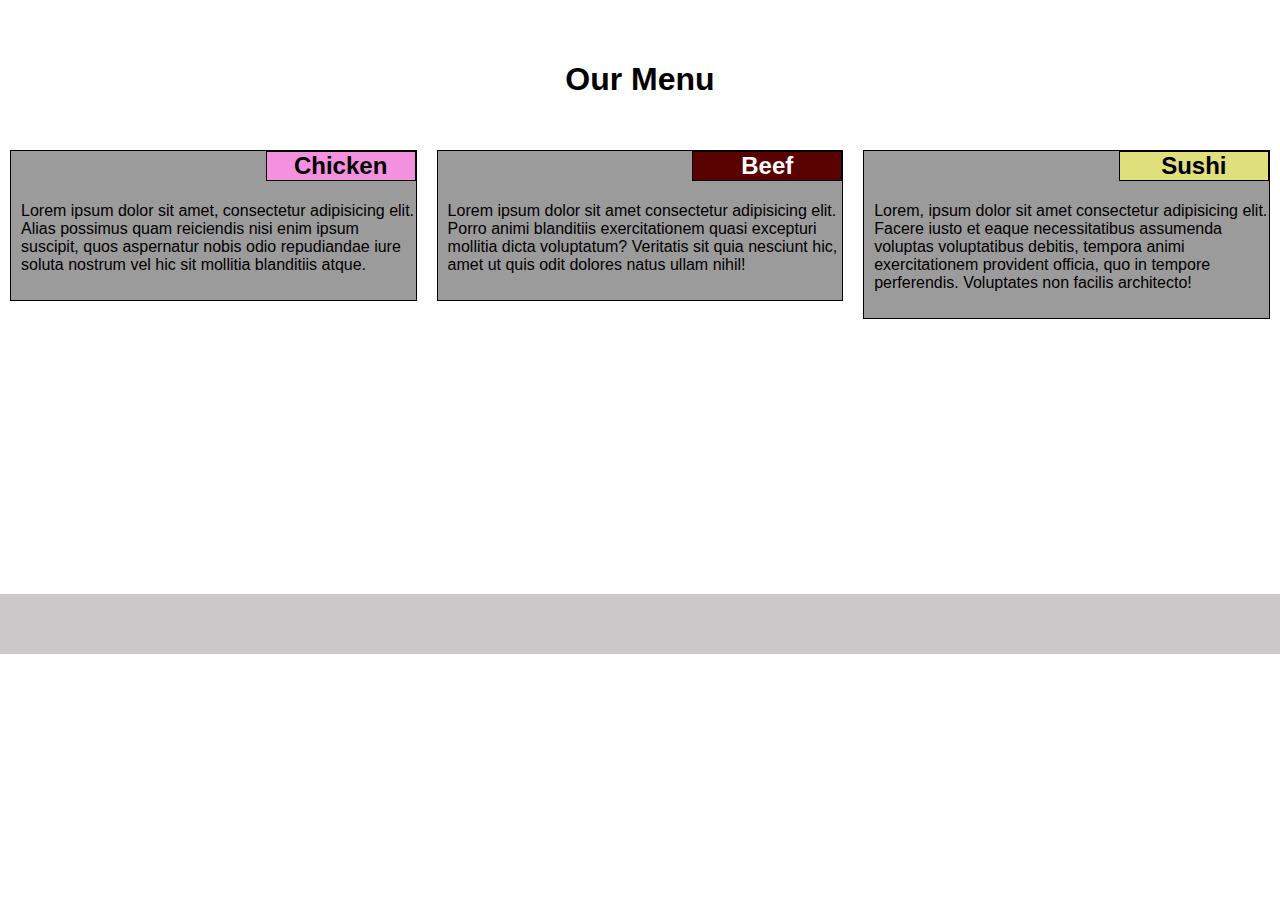
<file: Module2-solution/index.html>
<!DOCTYPE html>
<html lang="en">

<head>
    <meta charset="utf-8">
    <meta name="viewport" content="width=device-width initial-scale=1">
    <title>Module2-solution</title>
    <link rel="stylesheet" href="styles.css">
</head>

<body>
    <h1 id="mainHeading">Our Menu</h1>

    <div id="section">
        <div class="row">
            <div class="col-lg-4 col-md-6">
                <div id="divfood">
                    <h2 id="food1">Chicken</h2>
                    <p id="description">Lorem ipsum dolor sit amet, consectetur adipisicing elit. Alias possimus quam
                        reiciendis nisi
                        enim ipsum
                        suscipit, quos aspernatur nobis odio repudiandae iure soluta nostrum vel hic sit mollitia blanditiis
                        atque.
                    </p>
                </div>
            </div>
    
            <div class="col-lg-4 col-md-6">
                <div id="divfood">
                    <h2 id="food2">Beef</h2>
                    <p id="description">Lorem ipsum dolor sit amet consectetur adipisicing elit. Porro animi blanditiis
                        exercitationem
                        quasi
                        excepturi mollitia dicta voluptatum? Veritatis sit quia nesciunt hic, amet ut quis odit dolores
                        natus
                        ullam
                        nihil!
                    </p>
                </div>
            </div>
    
            <div class="col-lg-4">
                <div id="divfood">
                    <h2 id="food3">Sushi</h2>
                    <p id="description">Lorem, ipsum dolor sit amet consectetur adipisicing elit. Facere iusto et eaque
                        necessitatibus
                        assumenda
                        voluptas voluptatibus debitis, tempora animi exercitationem provident officia, quo in tempore
                        perferendis.
                        Voluptates non facilis architecto!
                    </p>
                </div>
            </div>
        </div>
    </div>

    <div id="footer"></div>

</body>

</html>
</file>
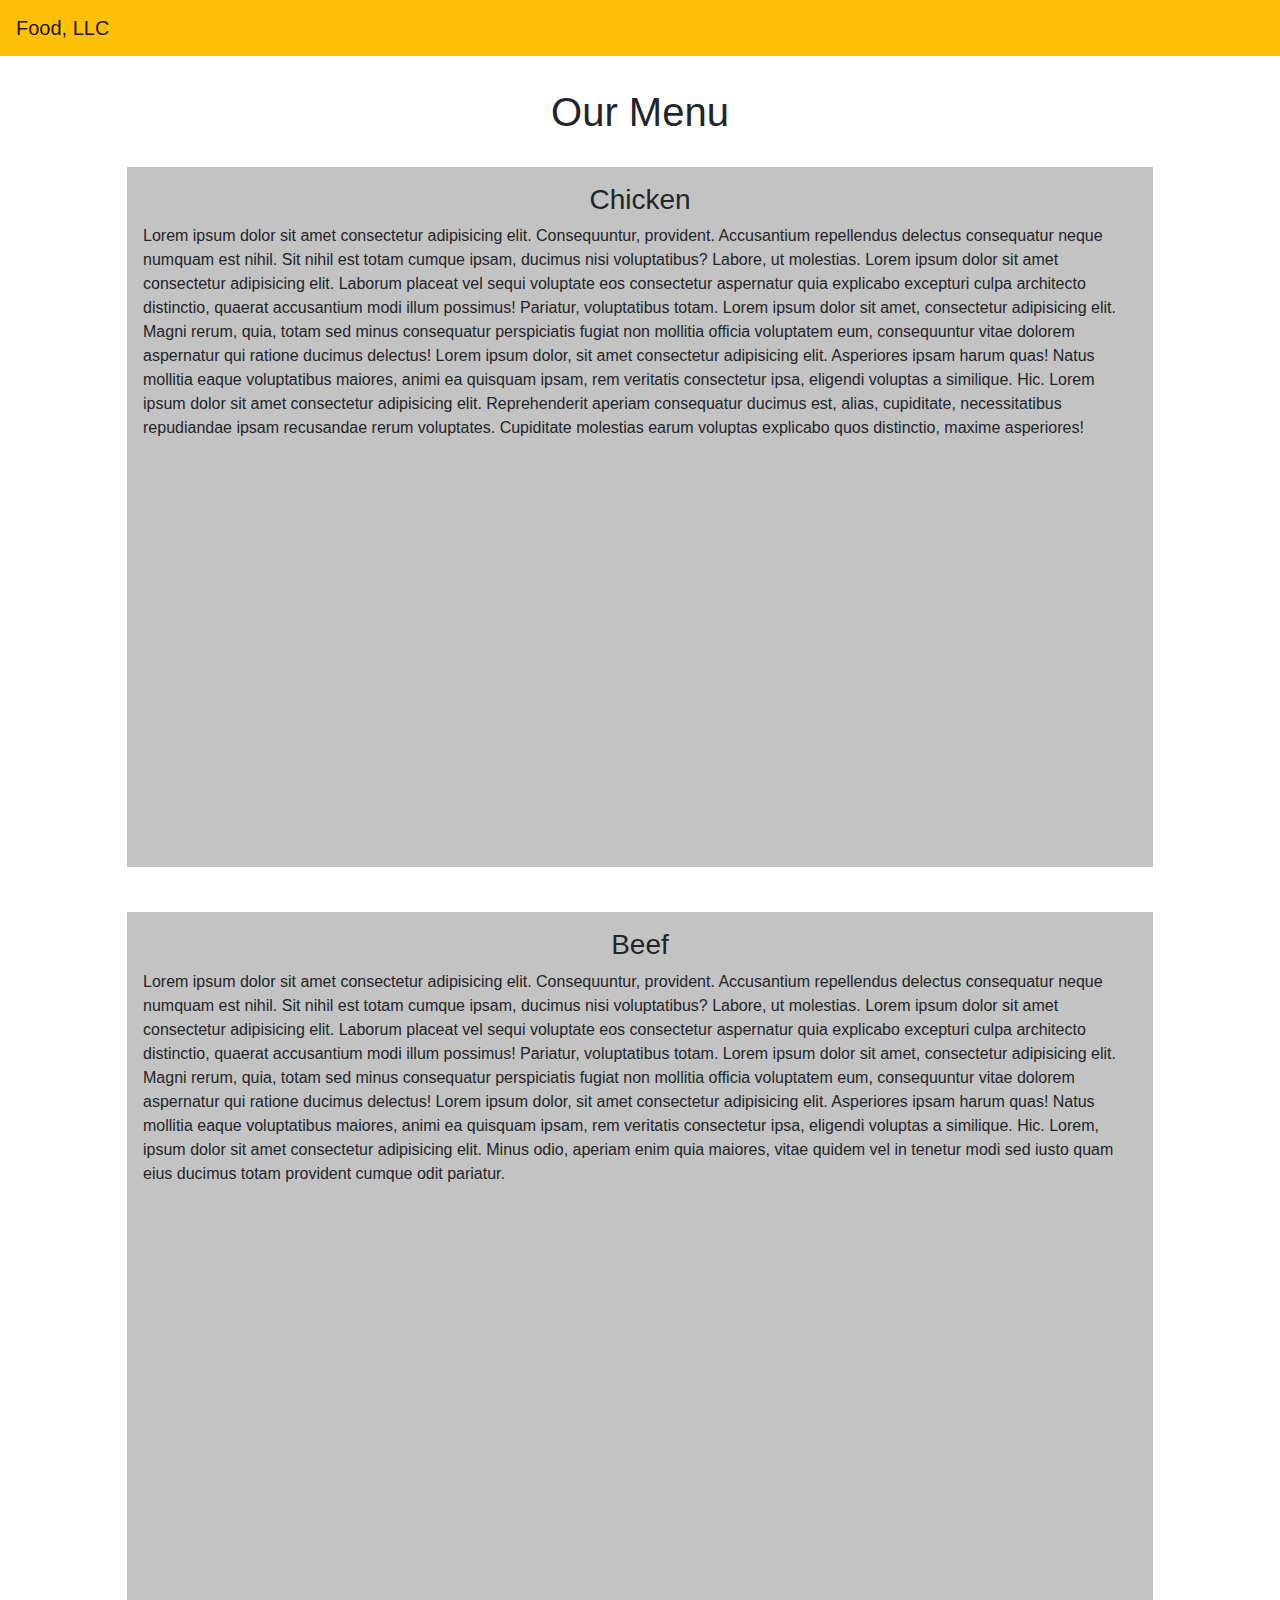
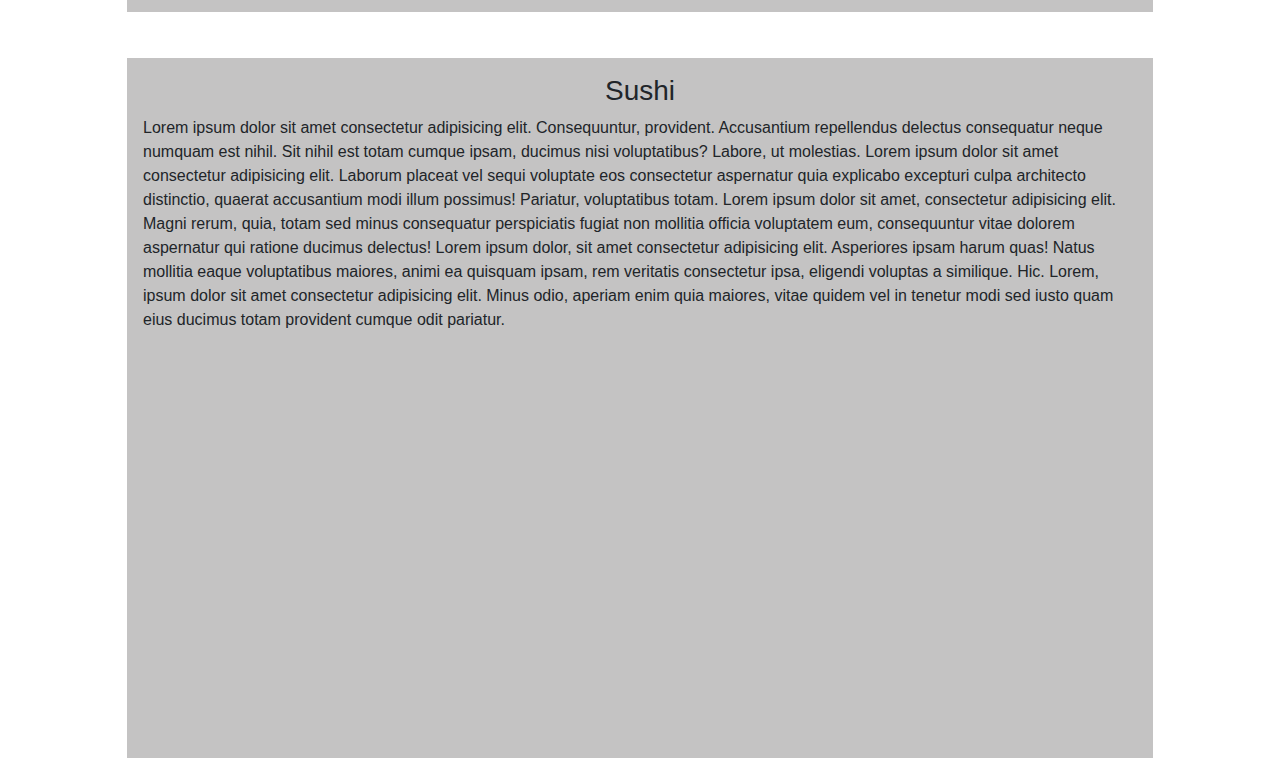
<file: Module3-solution/index.html>
<!DOCTYPE html>
<html>

<head>
    <title>Food, LLC</title>
    <meta charset="utf-8">
    <meta name="viewport" content="width=device-width, initial-scale=1">
    <link rel="stylesheet" href="https://cdn.jsdelivr.net/npm/bootstrap@4.6.2/dist/css/bootstrap.min.css">
    <link rel="stylesheet" href="styles.css">
    <script src="https://cdn.jsdelivr.net/npm/jquery@3.7.1/dist/jquery.slim.min.js"></script>
    <script src="https://cdn.jsdelivr.net/npm/popper.js@1.16.1/dist/umd/popper.min.js"></script>
    <script src="https://cdn.jsdelivr.net/npm/bootstrap@4.6.2/dist/js/bootstrap.bundle.min.js"></script>
</head>

<body>

    <nav class="navbar navbar-expand-sm navbar-light bg-warning">
        <a class="navbar-brand" href="#">Food, LLC</a>
        <button class="navbar-toggler" type="button" data-toggle="collapse" data-target="#navbarSupportedContent"
            aria-controls="navbarSupportedContent" aria-expanded="false" aria-label="Toggle navigation">
            <span class="navbar-toggler-icon"></span>
        </button>

        <div class="collapse navbar-collapse" id="navbarSupportedContent">
            <ul class="navbar-nav mr-auto">
                <li class="d-block d-sm-none text-center">
                    <a class="nav-link" href="#foodmenu-chicken">Chicken</a>
                </li>
                <li class="d-block d-sm-none text-center">
                    <a class="nav-link" href="#foodmenu-Beef">Beef</a>
                </li>
                <li class="d-block d-sm-none text-center">
                    <a class="nav-link" href="#foodmenu-Sushi">Sushi</a>
                </li>

        </div>
    </nav>

    <h1 class="text-center" id="mainHeading">Our Menu</h1>

    <div class="container section">
        <div class="row" id="foodmenu-chicken">
            <div class="col-xs-12 item">
                <h3 class="text-center" id="foodname">Chicken</h3>
                <p id="fooddescription">Lorem ipsum dolor sit amet consectetur adipisicing elit. Consequuntur,
                    provident.
                    Accusantium repellendus
                    delectus consequatur neque numquam est nihil. Sit nihil est totam cumque ipsam, ducimus nisi
                    voluptatibus?
                    Labore, ut molestias. Lorem ipsum dolor sit amet consectetur adipisicing elit. Laborum placeat vel
                    sequi
                    voluptate eos consectetur aspernatur quia explicabo excepturi culpa architecto distinctio, quaerat
                    accusantium
                    modi illum possimus! Pariatur, voluptatibus totam. Lorem ipsum dolor sit amet, consectetur
                    adipisicing elit. Magni rerum, quia, totam sed minus consequatur perspiciatis fugiat non mollitia
                    officia voluptatem eum, consequuntur vitae dolorem aspernatur qui ratione ducimus delectus! Lorem
                    ipsum dolor, sit amet consectetur adipisicing elit. Asperiores ipsam harum quas! Natus mollitia
                    eaque voluptatibus maiores, animi ea quisquam ipsam, rem veritatis consectetur ipsa, eligendi
                    voluptas a similique. Hic. Lorem ipsum dolor sit amet consectetur adipisicing elit. Reprehenderit
                    aperiam consequatur ducimus est, alias, cupiditate, necessitatibus repudiandae ipsam recusandae
                    rerum voluptates. Cupiditate molestias earum voluptas explicabo quos distinctio, maxime asperiores!
                </p>
            </div>
        </div>

        <div class="row" id="foodmenu-Beef">
            <div class="col-xs-12 item">
                <h3 class="text-center" id="foodname">Beef</h3>
                <p id="fooddescription">Lorem ipsum dolor sit amet consectetur adipisicing elit. Consequuntur,
                    provident.
                    Accusantium repellendus
                    delectus consequatur neque numquam est nihil. Sit nihil est totam cumque ipsam, ducimus nisi
                    voluptatibus?
                    Labore, ut molestias. Lorem ipsum dolor sit amet consectetur adipisicing elit. Laborum placeat vel
                    sequi
                    voluptate eos consectetur aspernatur quia explicabo excepturi culpa architecto distinctio, quaerat
                    accusantium
                    modi illum possimus! Pariatur, voluptatibus totam. Lorem ipsum dolor sit amet, consectetur
                    adipisicing elit. Magni rerum, quia, totam sed minus consequatur perspiciatis fugiat non mollitia
                    officia voluptatem eum, consequuntur vitae dolorem aspernatur qui ratione ducimus delectus! Lorem
                    ipsum dolor, sit amet consectetur adipisicing elit. Asperiores ipsam harum quas! Natus mollitia
                    eaque voluptatibus maiores, animi ea quisquam ipsam, rem veritatis consectetur ipsa, eligendi
                    voluptas a similique. Hic. Lorem, ipsum dolor sit amet consectetur adipisicing elit. Minus odio,
                    aperiam enim quia maiores, vitae quidem vel in tenetur modi sed iusto quam eius ducimus totam
                    provident cumque odit pariatur.
                </p>
            </div>
        </div>

        <div class="row" id="foodmenu-Sushi">
            <div class="col-xs-12 item">
                <h3 class="text-center" id="foodname">Sushi</h3>
                <p id="fooddescription">Lorem ipsum dolor sit amet consectetur adipisicing elit. Consequuntur,
                    provident.
                    Accusantium repellendus
                    delectus consequatur neque numquam est nihil. Sit nihil est totam cumque ipsam, ducimus nisi
                    voluptatibus?
                    Labore, ut molestias. Lorem ipsum dolor sit amet consectetur adipisicing elit. Laborum placeat vel
                    sequi
                    voluptate eos consectetur aspernatur quia explicabo excepturi culpa architecto distinctio, quaerat
                    accusantium
                    modi illum possimus! Pariatur, voluptatibus totam. Lorem ipsum dolor sit amet, consectetur
                    adipisicing elit. Magni rerum, quia, totam sed minus consequatur perspiciatis fugiat non mollitia
                    officia voluptatem eum, consequuntur vitae dolorem aspernatur qui ratione ducimus delectus! Lorem
                    ipsum dolor, sit amet consectetur adipisicing elit. Asperiores ipsam harum quas! Natus mollitia
                    eaque voluptatibus maiores, animi ea quisquam ipsam, rem veritatis consectetur ipsa, eligendi
                    voluptas a similique. Hic. Lorem, ipsum dolor sit amet consectetur adipisicing elit. Minus odio,
                    aperiam enim quia maiores, vitae quidem vel in tenetur modi sed iusto quam eius ducimus totam
                    provident cumque odit pariatur.
                </p>
            </div>
        </div>
    </div>

</body>

</html>
</file>
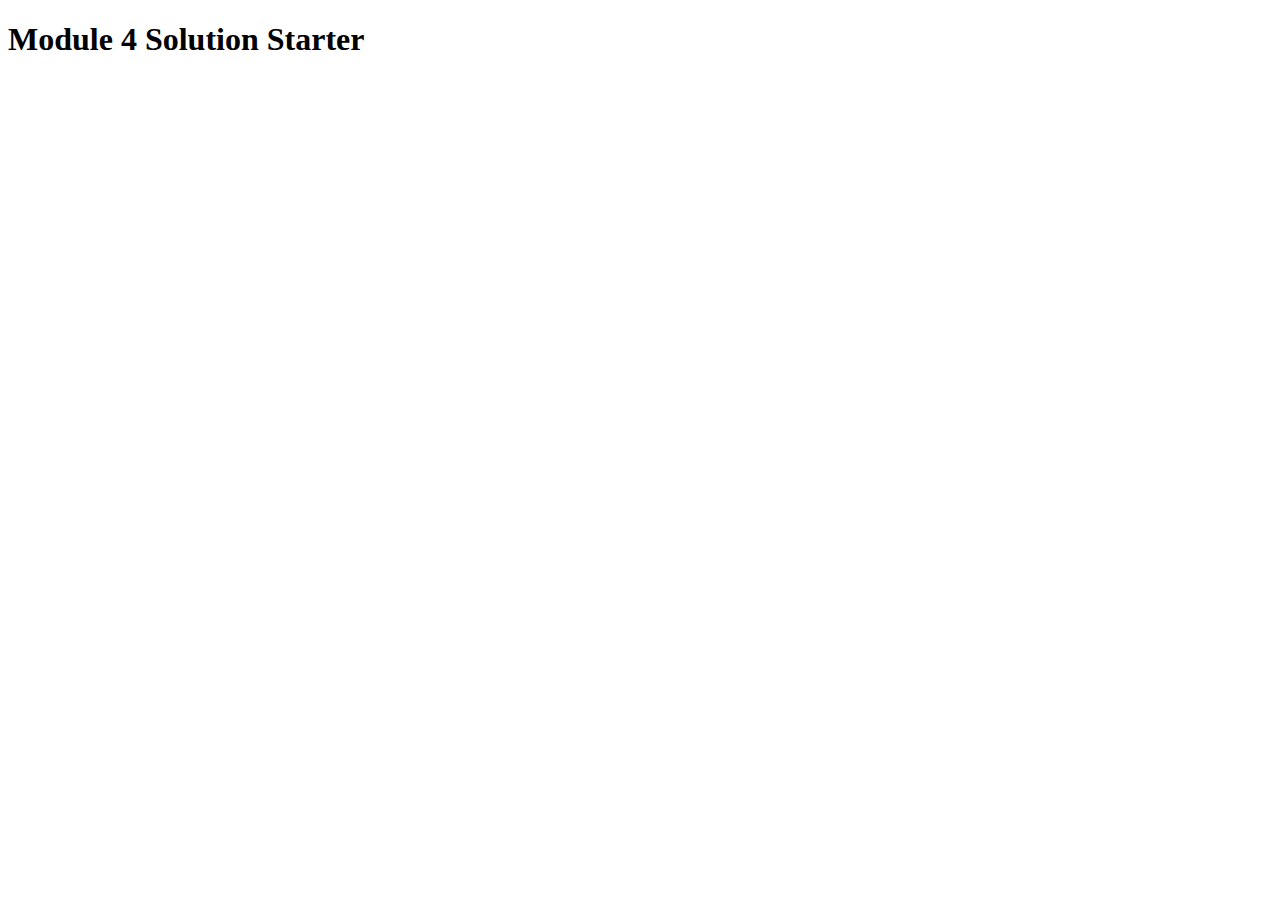
<file: Module4-solution/index.html>
<!DOCTYPE html>
<html>
<head>
  <meta charset="utf-8">
  <title>Module 4 Solution Starter</title>
  <script src="SpeakHello.js"></script>
  <script src="SpeakGoodBye.js"></script>
  <script src="script.js"></script>
</head>
<body>
  <h1>Module 4 Solution Starter</h1>
</body>
</html>
</file>
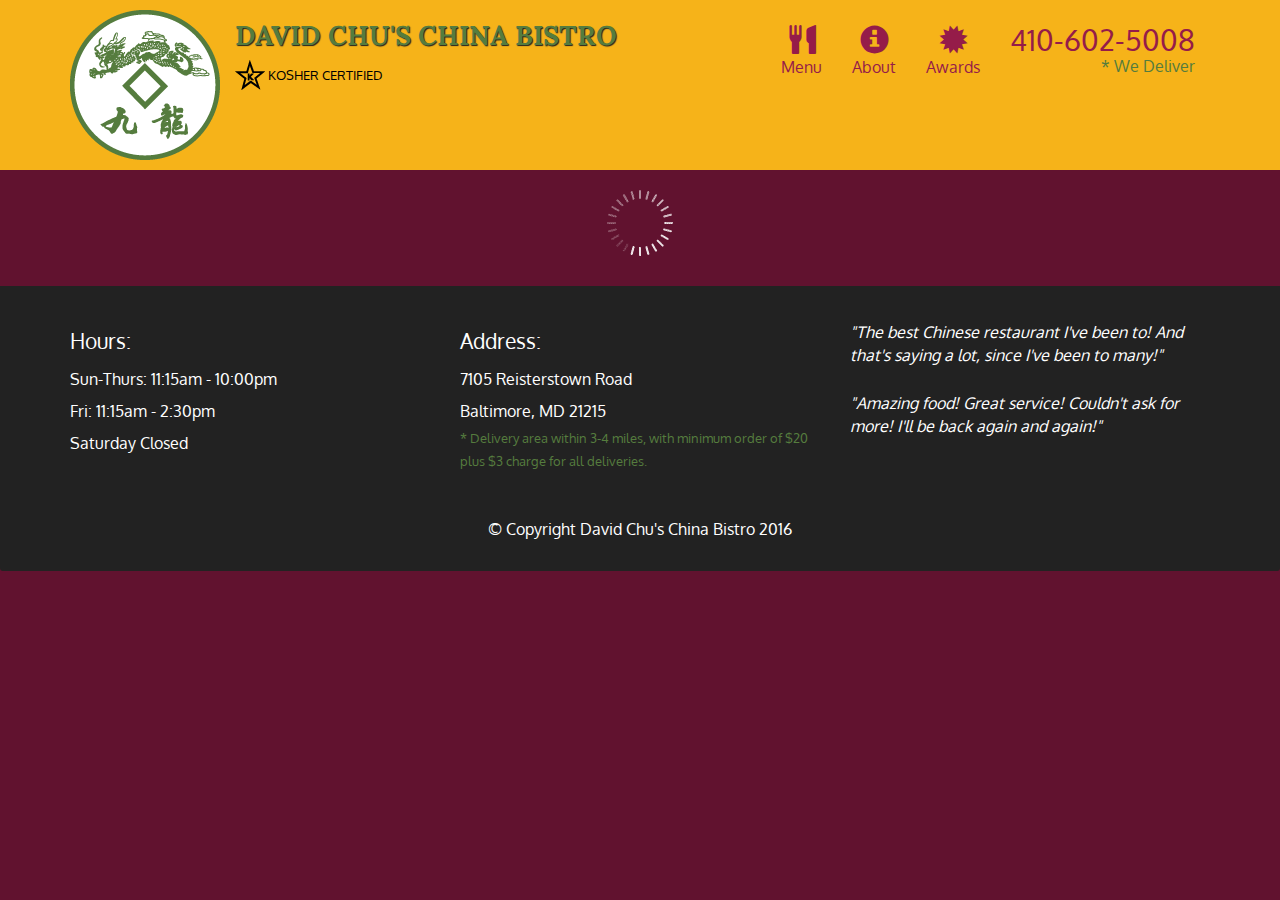
<file: Module5-solution/index.html>
<!doctype html>
<html lang="en">
  <head>
    <meta charset="utf-8">
    <meta http-equiv="X-UA-Compatible" content="IE=edge">
    <meta name="viewport" content="width=device-width, initial-scale=1">
    <title>David Chu's China Bistro</title>
    <link rel="stylesheet" href="css/bootstrap.min.css">
    <link rel="stylesheet" href="css/styles.css">
    <link href='https://fonts.googleapis.com/css?family=Oxygen:400,300,700' rel='stylesheet' type='text/css'>
    <link href='https://fonts.googleapis.com/css?family=Lora' rel='stylesheet' type='text/css'>
  </head>
<body>
  <header>
    <nav id="header-nav" class="navbar navbar-default">
      <div class="container">
        <div class="navbar-header">
          <a href="index.html" class="pull-left visible-md visible-lg">
            <div id="logo-img" alt="Logo image"></div>
          </a>

          <div class="navbar-brand">
            <a href="index.html"><h1>David Chu's China Bistro</h1></a>
            <p>
              <img src="images/star-k-logo.png" alt="Kosher certification">
              <span>Kosher Certified</span>
            </p>
          </div>

          <button id="navbarToggle" type="button" class="navbar-toggle collapsed" data-toggle="collapse" data-target="#collapsable-nav" aria-expanded="false">
            <span class="sr-only">Toggle navigation</span>
            <span class="icon-bar"></span>
            <span class="icon-bar"></span>
            <span class="icon-bar"></span>
          </button>
        </div>
        
        <div id="collapsable-nav" class="collapse navbar-collapse">
           <ul id="nav-list" class="nav navbar-nav navbar-right">
            <li id="navHomeButton" class="visible-xs active">
              <a href="index.html">
                <span class="glyphicon glyphicon-home"></span> Home</a>
            </li>
            <li id="navMenuButton">
              <a href="#" onclick="$dc.loadMenuCategories();">
                <span class="glyphicon glyphicon-cutlery"></span><br class="hidden-xs"> Menu</a>
            </li>
            <li>
              <a href="#">
                <span class="glyphicon glyphicon-info-sign"></span><br class="hidden-xs"> About</a>
            </li>
            <li>
              <a href="#">
                <span class="glyphicon glyphicon-certificate"></span><br class="hidden-xs"> Awards</a>
            </li>
            <li id="phone" class="hidden-xs">
              <a href="tel:410-602-5008">
                <span>410-602-5008</span></a><div>* We Deliver</div>
            </li>
          </ul><!-- #nav-list -->
        </div><!-- .collapse .navbar-collapse -->
      </div><!-- .container -->
    </nav><!-- #header-nav -->
  </header>

  <div id="call-btn" class="visible-xs">
    <a class="btn" href="tel:410-602-5008">
    <span class="glyphicon glyphicon-earphone"></span>
    410-602-5008
    </a>
  </div>
  <div id="xs-deliver" class="text-center visible-xs">* We Deliver</div>

  <div id="main-content" class="container"></div>

  <footer class="panel-footer">
    <div class="container">
      <div class="row">
        <section id="hours" class="col-sm-4">
          <span>Hours:</span><br>
          Sun-Thurs: 11:15am - 10:00pm<br>
          Fri: 11:15am - 2:30pm<br>
          Saturday Closed
          <hr class="visible-xs">
        </section>
        <section id="address" class="col-sm-4">
          <span>Address:</span><br>
          7105 Reisterstown Road<br>
          Baltimore, MD 21215
          <p>* Delivery area within 3-4 miles, with minimum order of $20 plus $3 charge for all deliveries.</p>
          <hr class="visible-xs">
        </section>
        <section id="testimonials" class="col-sm-4">
          <p>"The best Chinese restaurant I've been to! And that's saying a lot, since I've been to many!"</p>
          <p>"Amazing food! Great service! Couldn't ask for more! I'll be back again and again!"</p>
        </section>
      </div>
      <div class="text-center">&copy; Copyright David Chu's China Bistro 2016</div>
    </div>
  </footer>

  <!-- jQuery (Bootstrap JS plugins depend on it) -->
  <script src="js/jquery-2.1.4.min.js"></script>
  <script src="js/bootstrap.min.js"></script>
  <script src="js/ajax-utils.js"></script>
  <script src="js/script.js"></script>
</body>
</html>
</file>
<file: Module2-solution/styles.css>
*{
    box-sizing: border-box;
}

body{
    margin: 0px;
    font-family: sans-serif;
}

#mainHeading{
    text-align: center;
    padding-top: 40px;
    padding-bottom: 20px;
}

#food1, #food2, #food3{
    position: relative;
    margin-top: 0px;
    width: 150px;
    height: 30px;
    border: 1px solid black;
    float: right;
    text-align: center;

}

#food1{
    background-color: rgb(243, 145, 222);
}

#food2{
    background-color: rgb(90, 2, 2);
    color: white;
}

#food3{
    background-color: rgb(223, 223, 124);
}

#divfood{
    background-color: rgb(156, 155, 155);
    border: 1px solid black;
}

#description{
    padding: 35px 0 10px 10px;
}

#section:after {
    content: "";
    display: table;
    clear: both;
}


.col-lg-4{
    float: left;
    padding: 10px;
}


#footer{
    margin: 265px 0 0 0;
    padding: 30px;
    background-color: rgb(202, 200, 200);
}

@media (min-width: 992px){
    .col-lg-4{
        width: 33.33%;
    }
}

@media (min-width: 768px) and (max-width:991px){
    .col-md-6{
        width: 50%;
    }
}
</file>
<file: Module3-solution/styles.css>
body{
    font-size: 16px;
    font-family: sans-serif;
    margin: 0;
}

#mainHeading{
    padding-top: 32px;
}

#foodname{
    padding-top: 16px;
}

#fooddescription{
    padding: 0 16px 0 16px;
}

.item{
    margin: 2% 5%;
    background-color: rgb(196, 195, 195);
    height: 700px;
}
</file>
<file: Module5-solution/css/styles.css>
body {
  font-size: 16px;
  color: #fff;
  background-color: #61122f;
  font-family: 'Oxygen', sans-serif;
}

/** HEADER **/
#header-nav {
  background-color: #f6b319;
  border-radius: 0;
  border: 0;
}

#logo-img {
  background: url('../images/restaurant-logo_large.png') no-repeat;
  width: 150px;
  height: 150px;
  margin: 10px 15px 10px 0;
}

.navbar-brand {
  padding-top: 25px;
}
.navbar-brand h1 { /* Restaurant name */
  font-family: 'Lora', serif;
  color: #557c3e;
  font-size: 1.5em;
  text-transform: uppercase;
  font-weight: bold;
  text-shadow: 1px 1px 1px #222;
  margin-top: 0;
  margin-bottom: 0;
  line-height: .75;
}
.navbar-brand a:hover, .navbar-brand a:focus {
  text-decoration: none;
}
.navbar-brand p { /* Kosher cert */
  color: #000;
  text-transform: uppercase;
  font-size: .7em;
  margin-top: 15px;
}
.navbar-brand p span { /* Star-K */
  vertical-align: middle;
}

#nav-list {
  margin-top: 10px;
}
#nav-list a {
  color: #951C49;
  text-align: center;
}
#nav-list a:hover {
  background: #E7E7E7;
}
#nav-list a span {
  font-size: 1.8em;
}

#phone {
  margin-top: 5px;
}
#phone a { /* Phone number */
  text-align: right;
  padding-bottom: 0;
}
#phone div { /* We Deliver */
  color: #557c3e;
  text-align: right;
  padding-right: 15px;
}

.navbar-header button.navbar-toggle, .navbar-header .icon-bar {
  border: 1px solid #61122f;
}
.navbar-header button.navbar-toggle {
  clear: both;
  margin-top: -30px;
}
/* END HEADER */

/* FOOTER */
.panel-footer {
  margin-top: 30px;
  padding-top: 35px;
  padding-bottom: 30px;
  background-color: #222;
  border-top: 0;
}
.panel-footer div.row {
  margin-bottom: 35px;
}
#hours, #address {
  line-height: 2;
}
#hours > span, #address > span {
  font-size: 1.3em;
}
#address p {
  color: #557c3e;
  font-size: .8em;
  line-height: 1.8;
}
#testimonials {
  font-style: italic;
}
#testimonials p:nth-child(2) {
  margin-top: 25px;
}
/* END FOOTER */



/* HOME PAGE */
.container .jumbotron {
  box-shadow: 0 0 50px #3F0C1F;
  border: 2px solid #3F0C1F;
}

#menu-tile, #specials-tile, #map-tile {
  height: 250px;
  width: 100%;
  margin-bottom: 15px;
  position: relative;
  border: 2px solid #3F0C1F;
  overflow: hidden;
}
#menu-tile:hover, #specials-tile:hover, #map-tile:hover {
  box-shadow: 0 1px 5px 1px #cccccc;
}
#menu-tile {
  background: url('../images/menu-tile.jpg') no-repeat;
  background-position: center;
}
#specials-tile {
  background: url('../images/specials-tile.jpg') no-repeat;
  background-position: center;
}
#menu-tile span, #specials-tile span, #map-tile span {
  position: absolute;
  bottom: 0;
  right: 0;
  width: 100%;
  text-align: center;
  font-size: 1.6em;
  text-transform: uppercase;
  background-color: #000;
  color: #fff;
  opacity: .8;
}
/* END HOME PAGE */

/* MENU CATEGORIES PAGE */
.category-tile { 
  position: relative;
  border: 2px solid #3F0C1F;
  overflow: hidden;
  width: 200px;
  height: 200px;
  margin: 0 auto 15px;
}
.category-tile span {
  position: absolute;
  bottom: 0;
  right: 0;
  width: 100%;
  text-align: center;
  font-size: 1.2em;
  text-transform: uppercase;
  background-color: #000;
  color: #fff;
  opacity: .8;
}
.category-tile:hover {
  box-shadow: 0 1px 5px 1px #cccccc;
}

#menu-categories-title + div {
  margin-bottom: 50px;
}
/* END MENU CATEGORIES PAGE */

/* SINGLE CATEGORY PAGE */
.menu-item-tile {
  margin-bottom: 25px;
}
.menu-item-tile hr {
  width: 80%;
}
.menu-item-tile .menu-item-price {
  font-size: 1.1em;
  text-align: right;
  margin-top: -15px;
  margin-right: -15px;
}
.menu-item-tile .menu-item-price span {
  font-size: .6em;
}
.menu-item-photo {
  position: relative;
  border: 2px solid #3F0C1F; 
  overflow: hidden;
  padding: 0;
  margin-right: -15px;
  margin-left: auto;
  margin-bottom: 20px;
  max-width: 250px;
}
.menu-item-photo div {
  position: absolute;
  bottom: 0;
  right: 0;
  width: 80px;
  background-color: #557c3e;
  text-align: center;
}
.menu-item-description {
  padding-right: 30px;
}
h3.menu-item-title {
  margin: 0 0 10px;
}
.menu-item-details {
  font-size: .9em;
  font-style: italic;
}
/* END SINGLE CATEGORY PAGE */


/********** Large devices only **********/
@media (min-width: 1200px) {
  .container .jumbotron {
    background: url('../images/jumbotron_1200.jpg') no-repeat;
    height: 675px;
  }
}

/********** Medium devices only **********/
@media (min-width: 992px) and (max-width: 1199px) {
  /* Header */
  #logo-img {
    background: url('../images/restaurant-logo_medium.png') no-repeat;
    width: 100px;
    height: 100px;
    margin: 5px 5px 5px 0;
  }
  /* End Header */

  /* Home Page */
  .container .jumbotron {
    background: url('../images/jumbotron_992.jpg') no-repeat;
    height: 558px;
  }
  /* End Home Page */
}

/********** Small devices only **********/
@media (min-width: 768px) and (max-width: 991px) {
  /* Home Page */
  .container .jumbotron {
    background: url('../images/jumbotron_768.jpg') no-repeat;
    height: 432px;
  }
  /* End Home Page */
}

/********** Extra small devices only **********/
@media (max-width: 767px) {
  /* Header */
  .navbar-brand {
    padding-top: 10px;
    height: 80px;
  }
  .navbar-brand h1 { /* Restaurant name */
    padding-top: 10px;
    font-size: 5vw; /* 1vw = 1% of viewport width */
  }
  .navbar-brand p { /* Kosher cert */
    font-size: .6em;
    margin-top: 12px;
  }
  .navbar-brand p img { /* Star-K */
    height: 20px;
  }

  #collapsable-nav a { /* Collapsed nav menu text */
    font-size: 1.2em;
  }
  #collapsable-nav a span { /* Collapsed nav menu glyph */
    font-size: 1em;
    margin-right: 5px;
  }

  #call-btn > a {
    font-size: 1.5em;
    display: block;
    margin: 0 20px;
    padding: 10px;
    border: 2px solid #fff;
    background-color: #f6b319;
    color: #951c49;
  }
  #xs-deliver {
    margin-top: 5px;
    font-size: .7em;
    letter-spacing: .1em;
    text-transform: uppercase;
  }
  /* End Header */

  /* Footer */
  .panel-footer section {
    margin-bottom: 30px;
    text-align: center;
  }
  .panel-footer section:nth-child(3) {
    margin-bottom: 0; /* margin already exists on the whole row */
  }
  .panel-footer section hr {
    width: 50%;
  }
  /* End Footer */

  /* Home Page */
  .container .jumbotron {
    margin-top: 30px;
    padding: 0;
  }
  #menu-tile, #specials-tile {
    width: 360px;
    margin: 0 auto 15px;
  }

  .menu-item-photo {
    margin-right: auto;
  }
  .menu-item-tile .menu-item-price {
    text-align: center;
  }
  .menu-item-description {
    text-align: center;;
  }
}


/********** Super extra small devices Only :-) (e.g., iPhone 4) **********/
@media (max-width: 479px) {
  /* Header */
  .navbar-brand h1 { /* Restaurant name */
    padding-top: 5px;
    font-size: 6vw;
  }
  /* End Header */
  
  /* Home page */
  #menu-tile, #specials-tile {
    width: 280px;
    margin: 0 auto 15px;
  }

  .col-xxs-12 {
    position: relative;
    min-height: 1px;
    padding-right: 15px;
    padding-left: 15px;
    float: left;
    width: 100%;
  }
}
</file>
